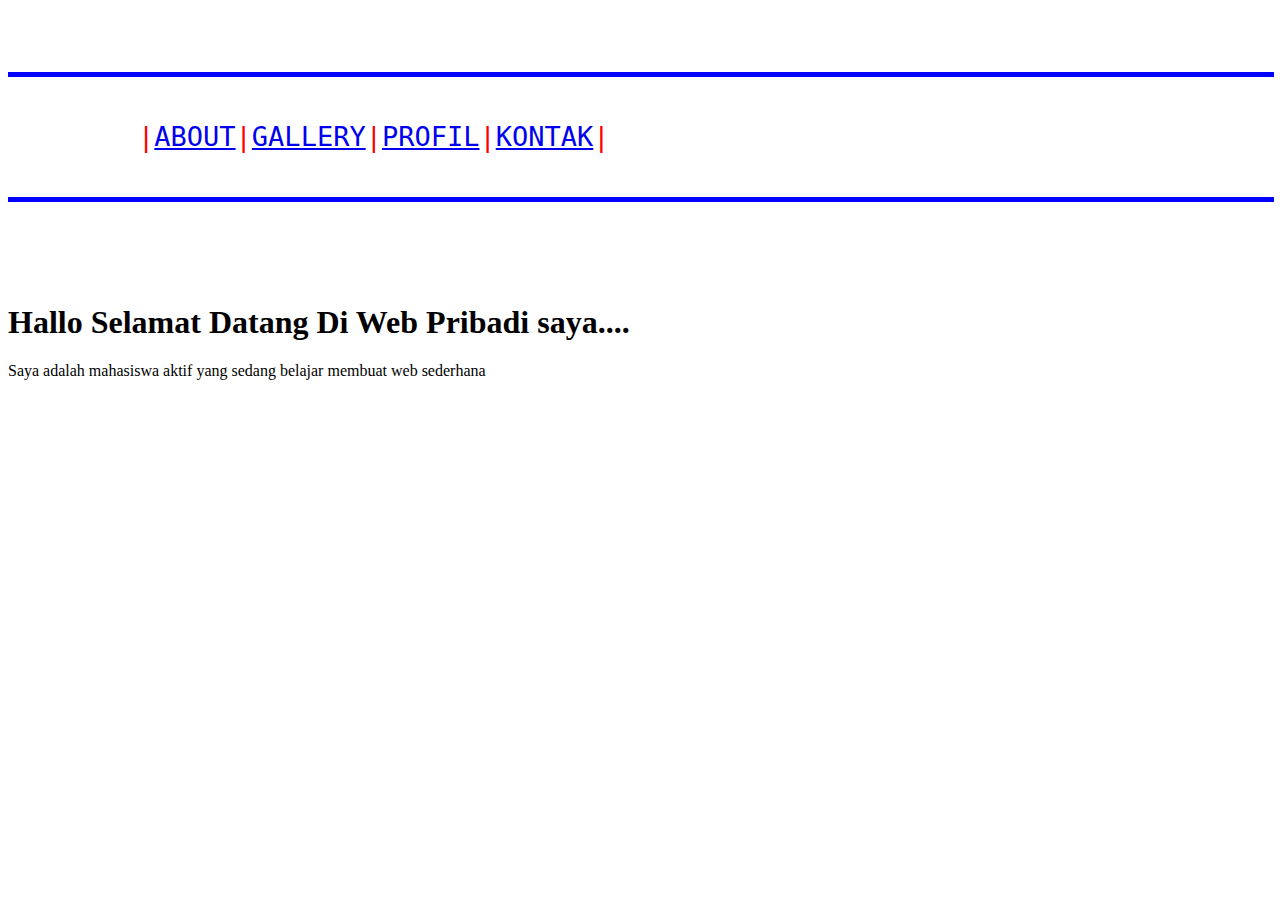
<file: index.html>
<!DOCTYPE html>
<html lang="en">
<head>
    <meta charset="UTF-8">
    <meta name="viewport" content="width=device-width, initial-scale=1.0">
    <link rel="icon" type="image/png" href="icon2.jpg">
    <title>Web Perkenalan Diri</title>

    <style>
          .kontak {
            font-size: 3vh;
            color: red;
            text-align: left;
            justify-content: left;

        }
    </style>
</head>
<body>

    <pre class="kontak">
        <hr class="line" color="blue" size="5" width="100%" align="left">
        |<a href="about.html" si>ABOUT</a>|<a href="gallery.html">GALLERY</a>|<a href="profil.html">PROFIL</a>|<a href="kontak.html">KONTAK</a>|
        <hr class="line" color="blue" size="5" width="100%" align="left">
    </pre>
      <section id="about"></section>
      <h1 aria-setsize="30px">Hallo Selamat Datang Di Web Pribadi saya....</h1>

      <p>Saya adalah mahasiswa aktif yang sedang belajar membuat web sederhana</p>
    
</body>
</html>
</file>
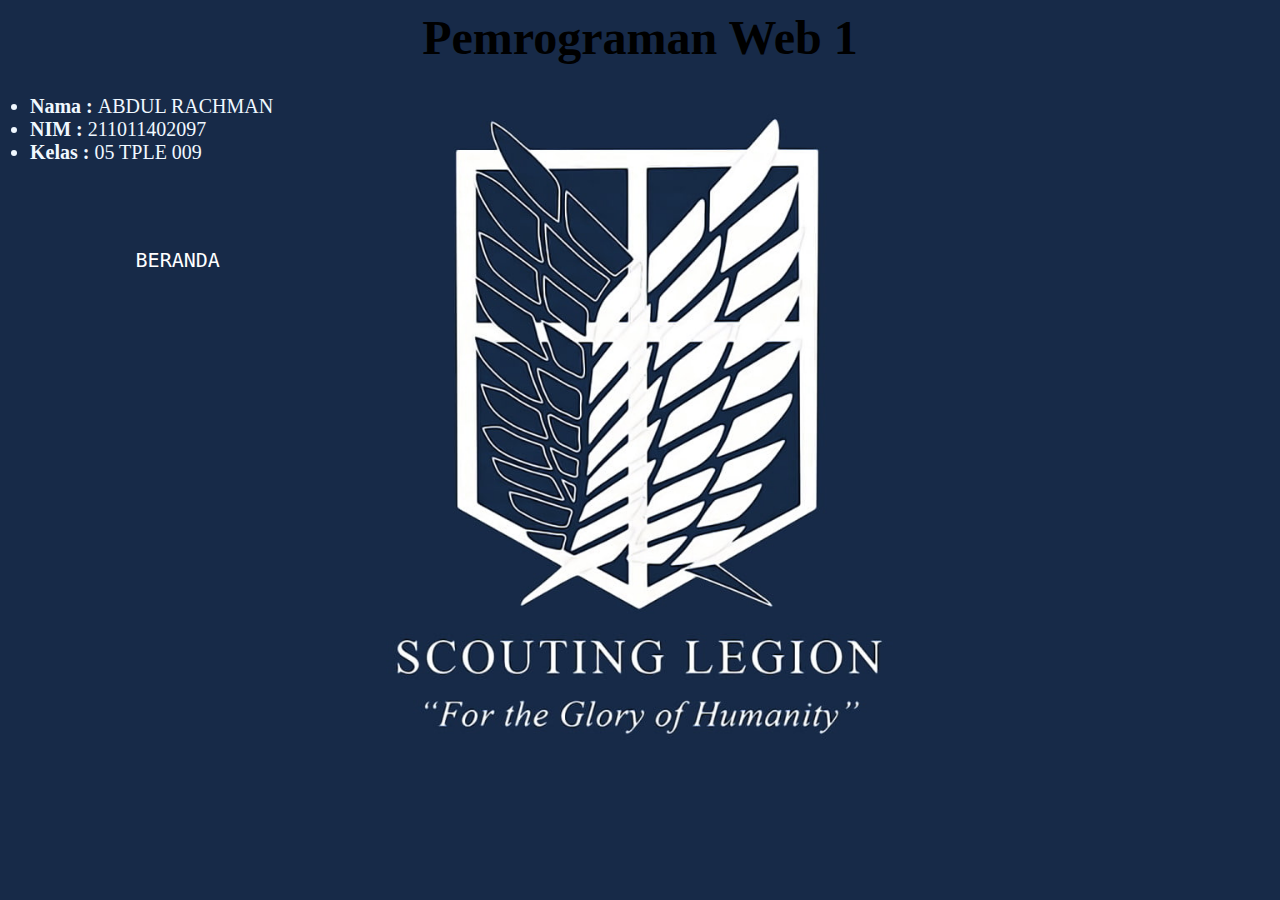
<file: about.html>
<!DOCTYPE html>
<html lang="en">
<head>
    <meta charset="UTF-8">
    <meta name="viewport" content="width=device-width, initial-scale=1.0">
    <title>Pemrograman Web 1</title>
    <link rel="icon" type="image/png" href="icon2.png">
    <link rel="stylesheet" type="text/css" href="style.css">
    <meta name="viewport" content="width=device-width, initial-scale=1">

</head>
<body>
  <section class="hero">
    <div class="mash-container">
    <main class="content">
    <h1> Pemrograman Web 1 </h1>
   
    <ul >
        <li><b>Nama    : </b> ABDUL RACHMAN</li>
        <li><b>NIM     :</b> 211011402097</li>
        <li><b>Kelas   :</b> 05 TPLE 009</li>
        
      </Ul>
<pre>
    <ul>
      <a class="link" href="index.html">BERANDA</a>
    </ul>
    </main>
    </div>
  </pre>
    </section>

</body>
</html>
</file>
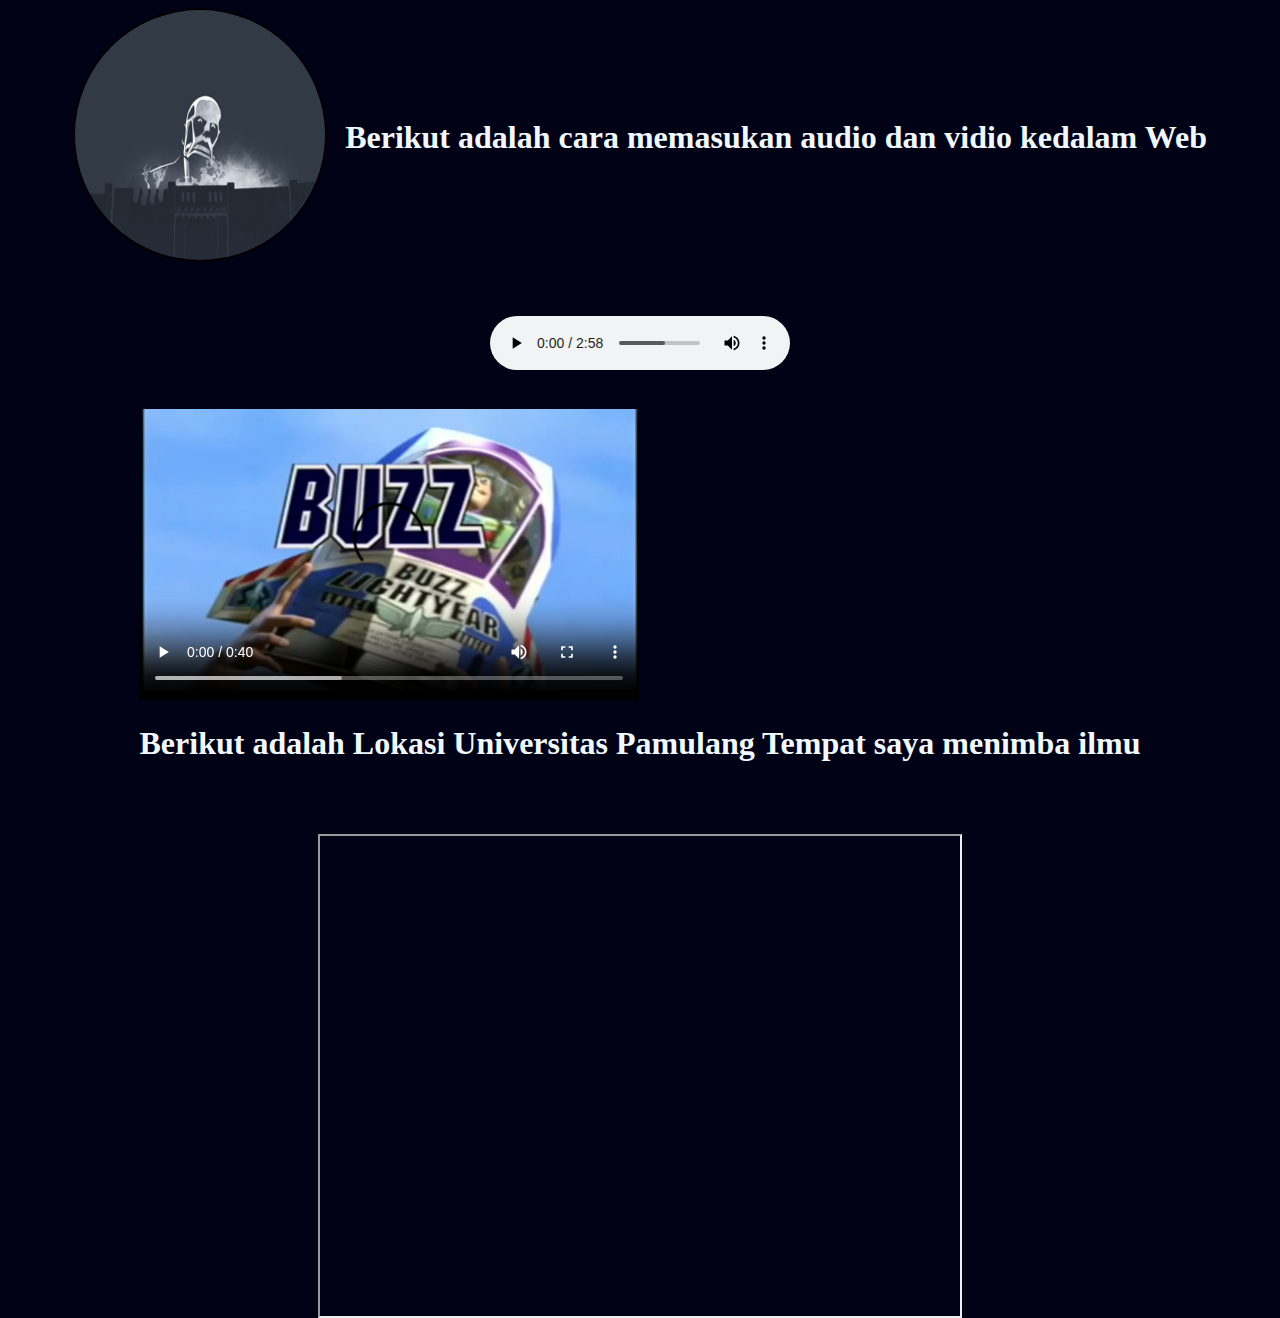
<file: gallery.html>
<!DOCTYPE html>
<html lang="en">
<head>
    <meta charset="UTF-8">
    <meta name="viewport" content="width=, initial-scale=1.0">
    <link rel="stylesheet" href="stylenew.css">
    <title>TAMPILAN FOTO <AUdio></AUdio> MAPS DAN VIDIO</title>
</head>
<body>
<!-- NAMA : ABDUL RACHMAN -->
    <div class="container">
        <div class="img">
        <img src="PROFIL.png" alt="profil">
     </div>

<>
<h1 class="warna">Berikut adalah cara memasukan audio dan vidio kedalam Web</h1>
     </div>
         <div class="audio-container">
            <audio controls>
            <source src="music/Lagu Barat.mp3" type="audio/mpeg">
            </audio>
    </div>
    <div class="container">
        <div class="video-container">
            <video controls width="500px" height="300px" src="video/Buzz Lightyear.mp4">
            </video>
    <!-- maps -->

    <h1 class="warna">Berikut adalah Lokasi Universitas Pamulang Tempat saya menimba ilmu</h1>
    <div class="container">
        <div class="maps-container">
                <iframe src="https://www.google.com/maps/d/embed?mid=1a6cVpgVs9KLNDAyKGVp9ciDTLAY&hl=en_US&ehbc=2E312F" width="640" height="480"></iframe>
            </div>
        </div>
    </div>
    
</div>
</body>
</html>
</file>
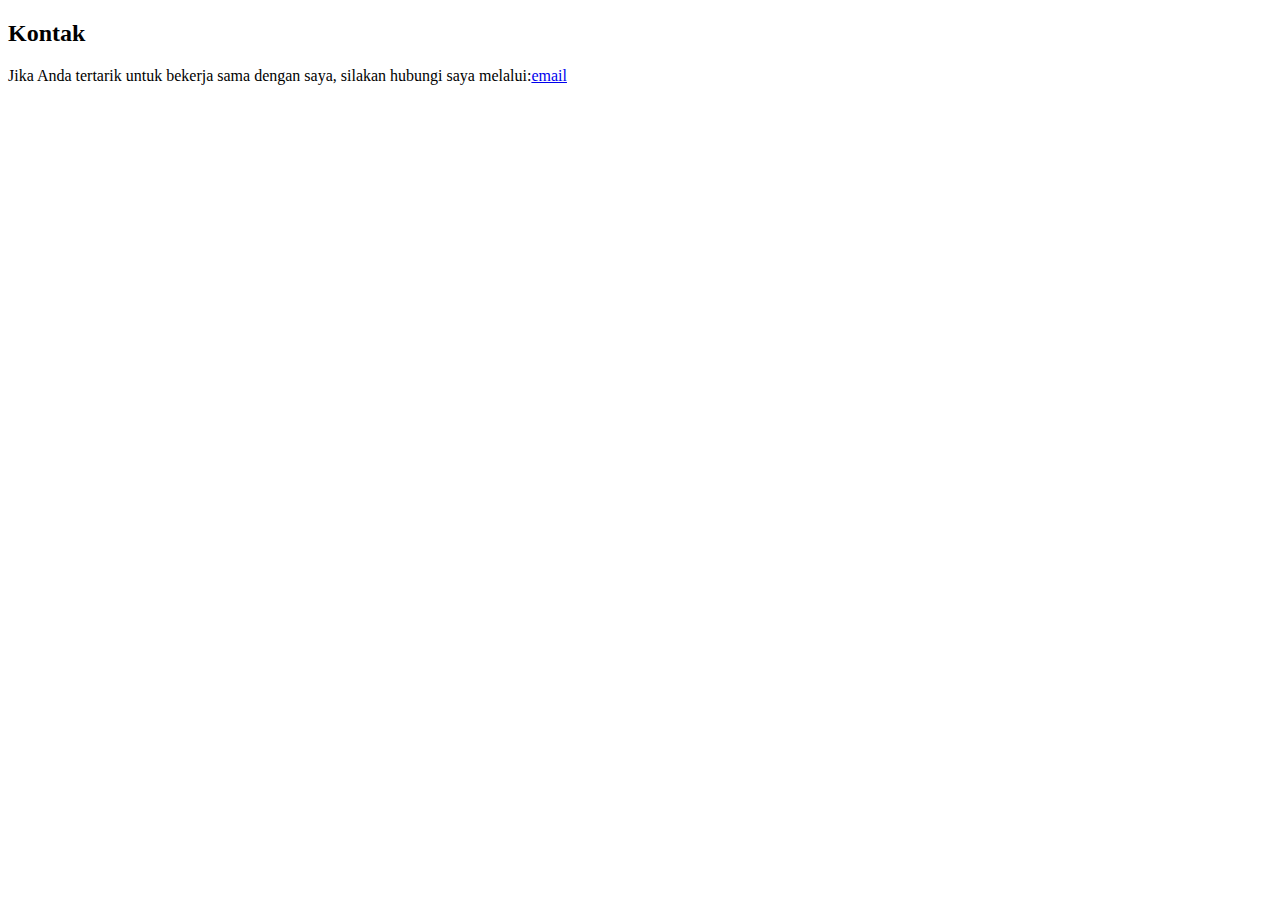
<file: kontak.html>
<!DOCTYPE html>
<html lang="en">
<head>
    <meta charset="UTF-8">
    <meta name="viewport" content="width=device-width, initial-scale=1.0">
    <title>kontak</title>
</head>
<body>
    <h2>Kontak</h2>
    <p>
      Jika Anda tertarik untuk bekerja sama dengan saya, silakan hubungi saya melalui:<a href="mailto:rachmana120@gmail.com">email</a>
    </p>
    <ul>
      
</body>
</html>
</file>
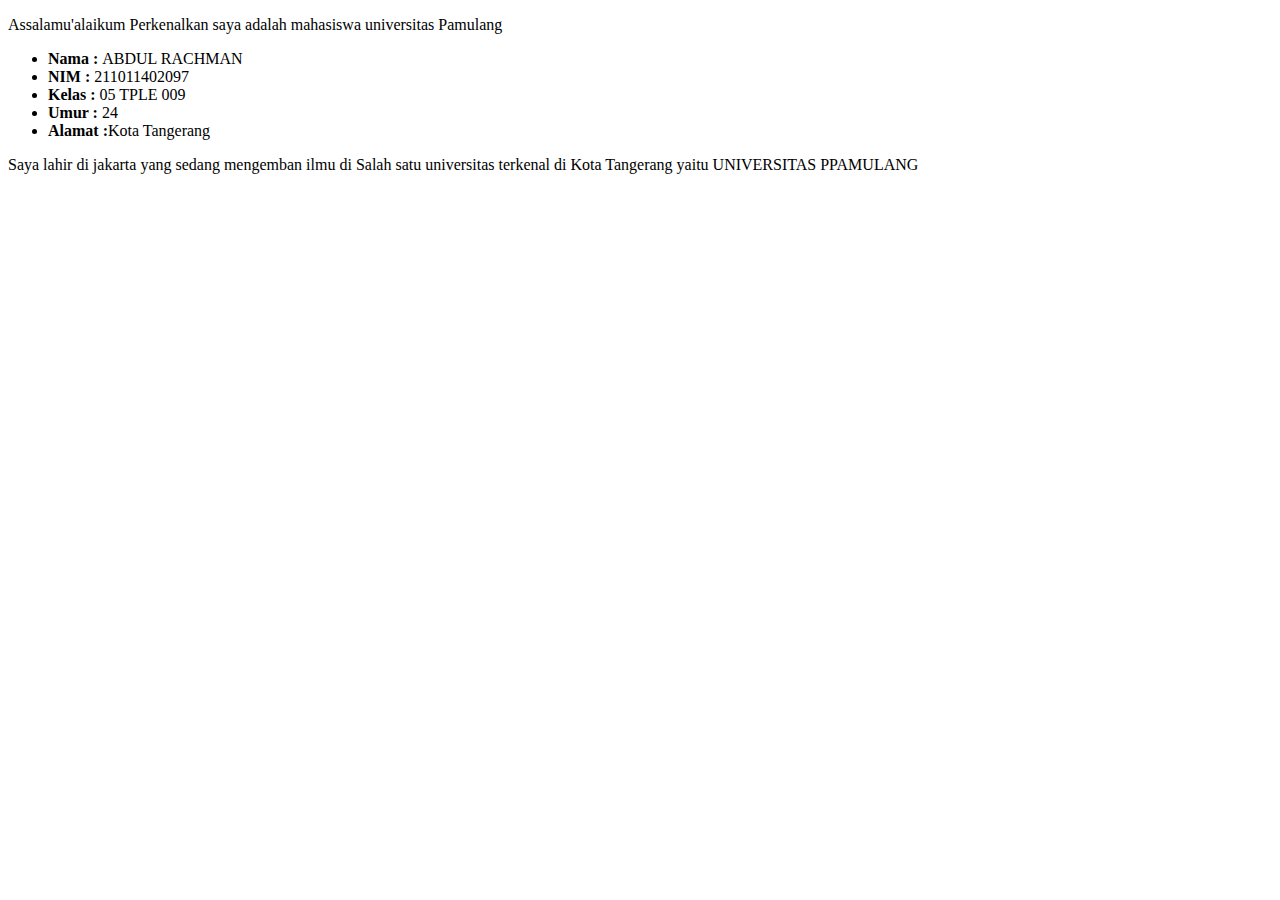
<file: profil.html>
<!DOCTYPE html>
<html lang="en">
<head>
    <meta charset="UTF-8">
    <meta name="viewport" content="width=device-width, initial-scale=1.0">
    <title>PROFIL</title>
</head>
<body>

    
<p>Assalamu'alaikum Perkenalkan saya adalah mahasiswa universitas Pamulang</p>


<ul>
    <li><b>Nama    : </b> ABDUL RACHMAN</li>
    <li><b>NIM     :</b> 211011402097</li>
    <li><b>Kelas   :</b> 05 TPLE 009</li>
    <li><b>Umur   :</b> 24</li>
    <li><b>Alamat  :</b>Kota Tangerang</li>

  </Ul>

  <p>Saya lahir di jakarta yang sedang mengemban ilmu di Salah satu universitas terkenal di Kota Tangerang yaitu UNIVERSITAS PPAMULANG</p>

</body>
</html>
</file>
<file: style.css>
* {
    margin: 0;
    padding: 0;
    box-sizing: border-box;
    outline: none;
    border: none;
    text-decoration: none;
  }
  body {
      min-height: 100vh;
      background-image: url("img/Freedom.jpg"); /* Gantilah dengan lokasi file gambar Anda */
      background-repeat: no-repeat; /*Menghindari pengulangan gambar*/ 
      background-size:cover; /* Mengatur gambar agar sesuai dengan ukuran layar */
      background-position: center;
      position: relative;
      
    }
  a:link {
    font-size: 20px;
    text-align: justify;
    justify-content: left;
    display: block;
    padding: 20px;
    color: white;
    padding-left: 2px;
    display: inline-block;
    transition: transform 0.3s ease-out;
  }
  
  h1 {
          text-align: center;
          justify-content: center;
          font-size: 48px;
          animation: glitter 2s infinite;
          display: flex;
          padding: 10px; /* Tambahkan padding untuk memperjelas efek kilap */
        }
  
  ul{
      font-size: 20px;
      text-align: justify;
      display: block;
      padding: 20px;
      padding-left: 30px;
      color: aliceblue;
      display: inline-block;
      transition: transform 0.3s ease-out;
  }
  
  ul:hover {
      animation: moveText 0.3s forwards;
    }
  
    @keyframes glitter {
      0% { color: red; }
      50% { color: yellow; }
      100% { color:greenyellow; }
     
    }
  
    @keyframes move {
    0% { transform: translateX(0); }
    50% { transform: translateX(100px); }
    100% { transform: translateX(0); }
  }
  @keyframes moveText {
    0% { transform: translateX(0); }
    100% { transform: translateX(20px); }
  }
  
  @media screen and (max-width:768px){
  
    .hero .content body{
      margin-top: 3rem;
      font-size: 1.5rem;
    }
  
    .hero .content h1 {
  
      font-size: 1.4rem;
    } 
   
    .hero .content ul {
      font-size: 1.2rem;
    }
  }
</file>
<file: stylenew.css>
body{
    background-color: rgb(2, 2, 22);
}
.container{
    display: flex;
    align-items: center;
    justify-content: center;
}
img{
    width: 250px;
    height: 250px;
    border: 2px solid #000;
    border-radius: 200px;

}

.warna {
    color: aliceblue;
}
.audio-container {
    position: relative;
     margin-top: 0;
     display: flex;
     justify-content: center;
     align-items: center;
     top: 50px;
}
.video-container {  
    justify-content: center;
    /* height: 100vh; */
    margin-top: 5rem;
}
.maps-container{
    position: relative;
    margin-top: 0;
    display: flex;
    justify-content: center;
    align-items: center;
    top: 50px;
}
</file>
